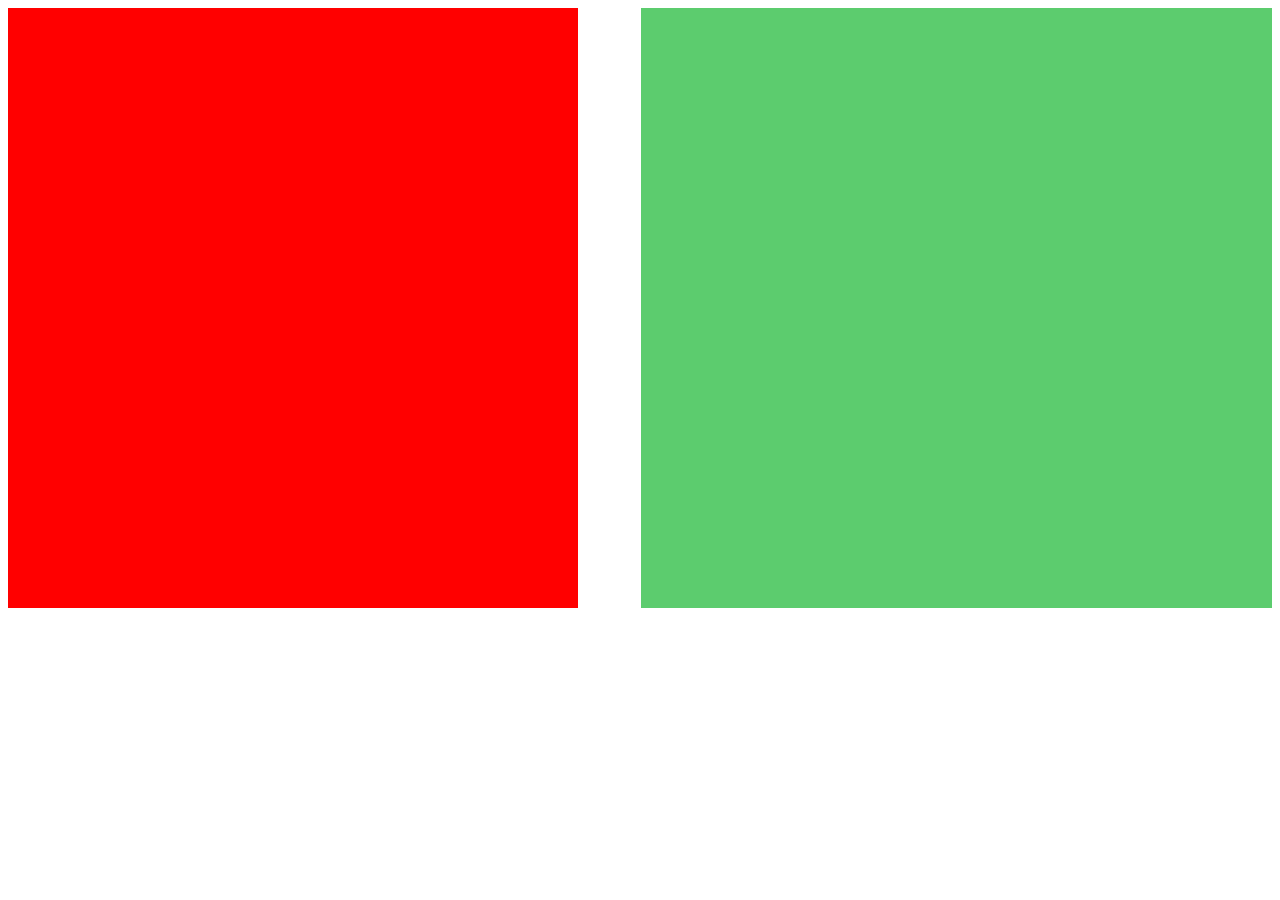
<file: make-nav/index.html>
<!DOCTYPE html>
<html lang="en">

<head>
    <meta charset="UTF-8">
    <meta http-equiv="X-UA-Compatible" content="IE=edge">
    <meta name="viewport" content="width=device-width, initial-scale=1.0">
    <title>Document</title>
    <link rel="stylesheet" href="style.css">

</head>

<body>

    <div class="boss">

        <div class="box">

        </div>
        <div class="box2">

        </div>

    </div>


</body>

</html>
</file>
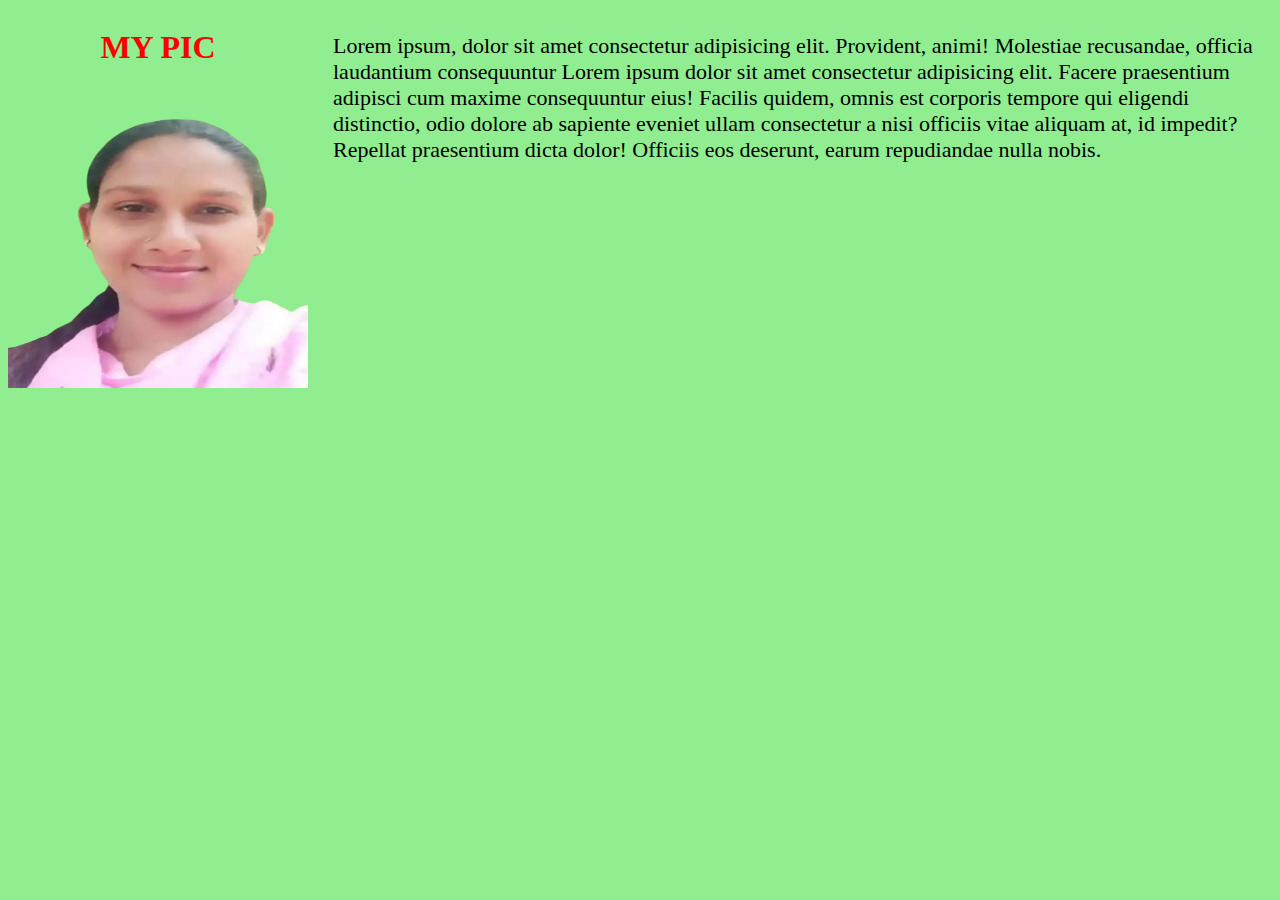
<file: nav-6/index.html>
<!DOCTYPE html>
<html lang="en">

<head>
    <meta charset="UTF-8">
    <meta http-equiv="X-UA-Compatible" content="IE=edge">
    <meta name="viewport" content="width=device-width, initial-scale=1.0">
    <title>Document</title>
    <link rel="stylesheet" href="style.css">
</head>

<body>
    <div class="container">
        <div class="left-side">
            <h1>MY PIC</h1>
            <img src="images/pic1.png">
        </div>
        <div class="right-side">
            <p class="para">Lorem ipsum, dolor sit amet consectetur adipisicing elit. Provident, animi! Molestiae
                recusandae, officia
                laudantium consequuntur
                Lorem ipsum dolor sit amet consectetur adipisicing elit. Facere praesentium adipisci cum maxime
                consequuntur eius! Facilis quidem, omnis est corporis tempore qui eligendi distinctio, odio dolore ab
                sapiente eveniet ullam consectetur a nisi officiis vitae aliquam at, id impedit? Repellat praesentium
                dicta dolor! Officiis eos deserunt, earum repudiandae nulla nobis.
            </p>
        </div>

    </div>
</body>

</html>
</file>
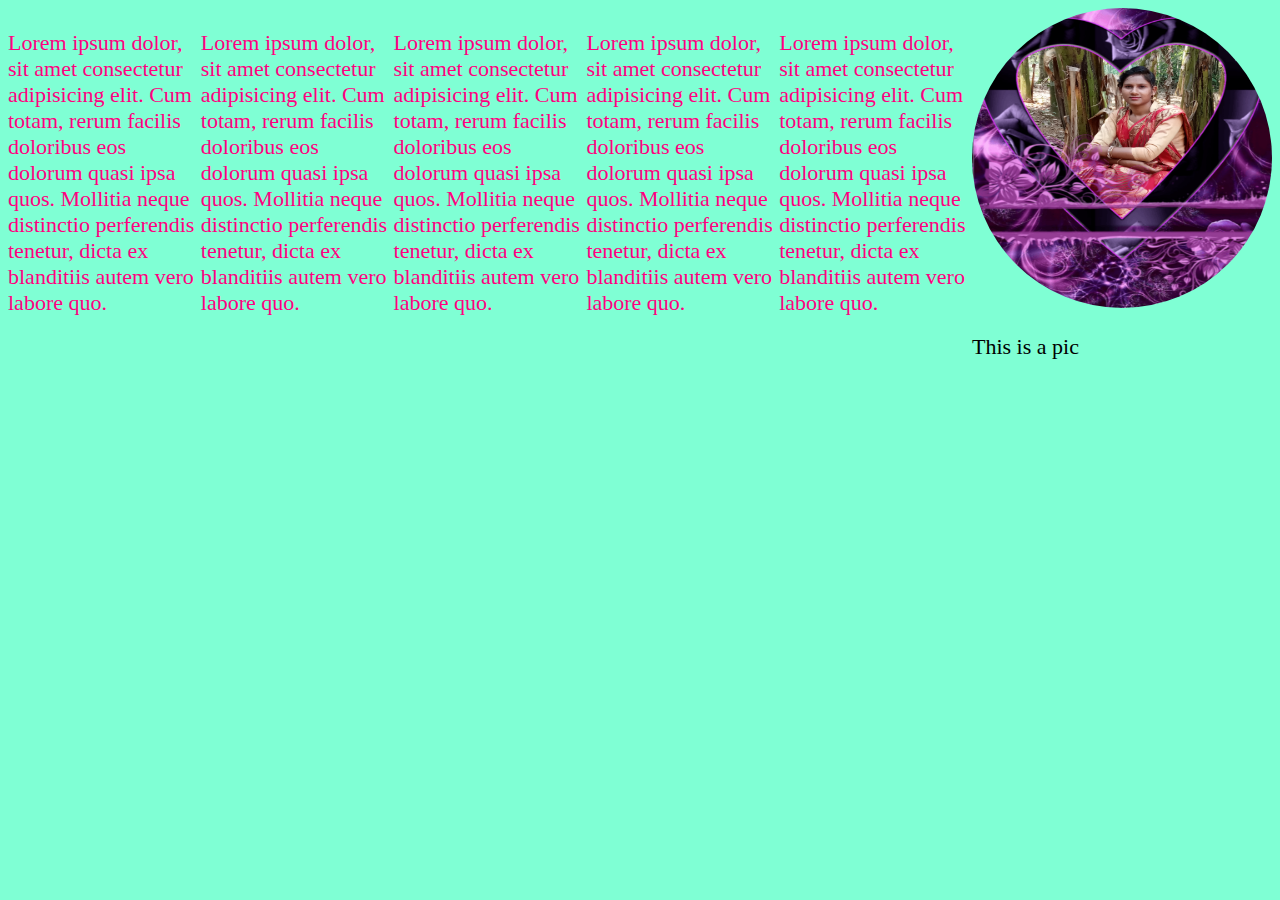
<file: nav-7/index.html>
<!DOCTYPE html>
<html lang="en">

<head>
    <meta charset="UTF-8">
    <meta http-equiv="X-UA-Compatible" content="IE=edge">
    <meta name="viewport" content="width=device-width, initial-scale=1.0">
    <title>Document</title>
    <link rel="stylesheet" href="style.css">
</head>

<body>
    <div class="container">
        <p class="para">Lorem ipsum dolor, sit amet consectetur adipisicing elit. Cum totam, rerum facilis doloribus eos
            dolorum
            quasi ipsa quos. Mollitia neque distinctio perferendis tenetur, dicta ex blanditiis autem vero labore quo.
        <p class="para">Lorem ipsum dolor, sit amet consectetur adipisicing elit. Cum totam, rerum facilis doloribus eos
            dolorum
            quasi ipsa quos. Mollitia neque distinctio perferendis tenetur, dicta ex blanditiis autem vero labore quo.
        <p class="para">Lorem ipsum dolor, sit amet consectetur adipisicing elit. Cum totam, rerum facilis doloribus eos
            dolorum
            quasi ipsa quos. Mollitia neque distinctio perferendis tenetur, dicta ex blanditiis autem vero labore quo.
        <p class="para">Lorem ipsum dolor, sit amet consectetur adipisicing elit. Cum totam, rerum facilis doloribus eos
            dolorum
            quasi ipsa quos. Mollitia neque distinctio perferendis tenetur, dicta ex blanditiis autem vero labore quo.
        <p class="para">Lorem ipsum dolor, sit amet consectetur adipisicing elit. Cum totam, rerum facilis doloribus eos
            dolorum
            quasi ipsa quos. Mollitia neque distinctio perferendis tenetur, dicta ex blanditiis autem vero labore quo.
        </p>
        <div class="right-side">
            <img src="images/IMG_20200730_045251.png">
            <p>This is a pic</p>
        </div>
    </div>

</body>

</html>
</file>
<file: make-nav/style.css>
.boss{
    display: flex;
}

.box{
    width: 800px;
    height: 600px;
    background: red;
}

.box2{
    margin-left: 5%;
    width: 70%;
    height: 600px;
    background: rgb(92, 204, 110);
}
</file>
<file: nav-6/style.css>
.container{
    display: flex;
}
body{
    background-color: lightgreen;
}
h1{
   text-align: center;
   color: red;
}
img{
    width: 300px;
    height: 300px;  
}
.para{
    font-size: 22px;
    margin-top: 25px;
    margin-left: 25px;
    
}

@media only screen and (max-width:600px){
    .container{
        display: block;
    }
   
    
}
</file>
<file: nav-7/style.css>
img{
   height: 300px;
   width: 300px;
   border-radius: 50%;
}
body{
   background-color: aquamarine;
}
.container{
    display: flex;
}
.para{
   font-size: 22px;
   color: rgb(255, 0, 128);
}
p{
   font-size: 22px;
}
@media only screen and (max-width:600px){
   
   .container{
      display: block;
   }
}
</file>
